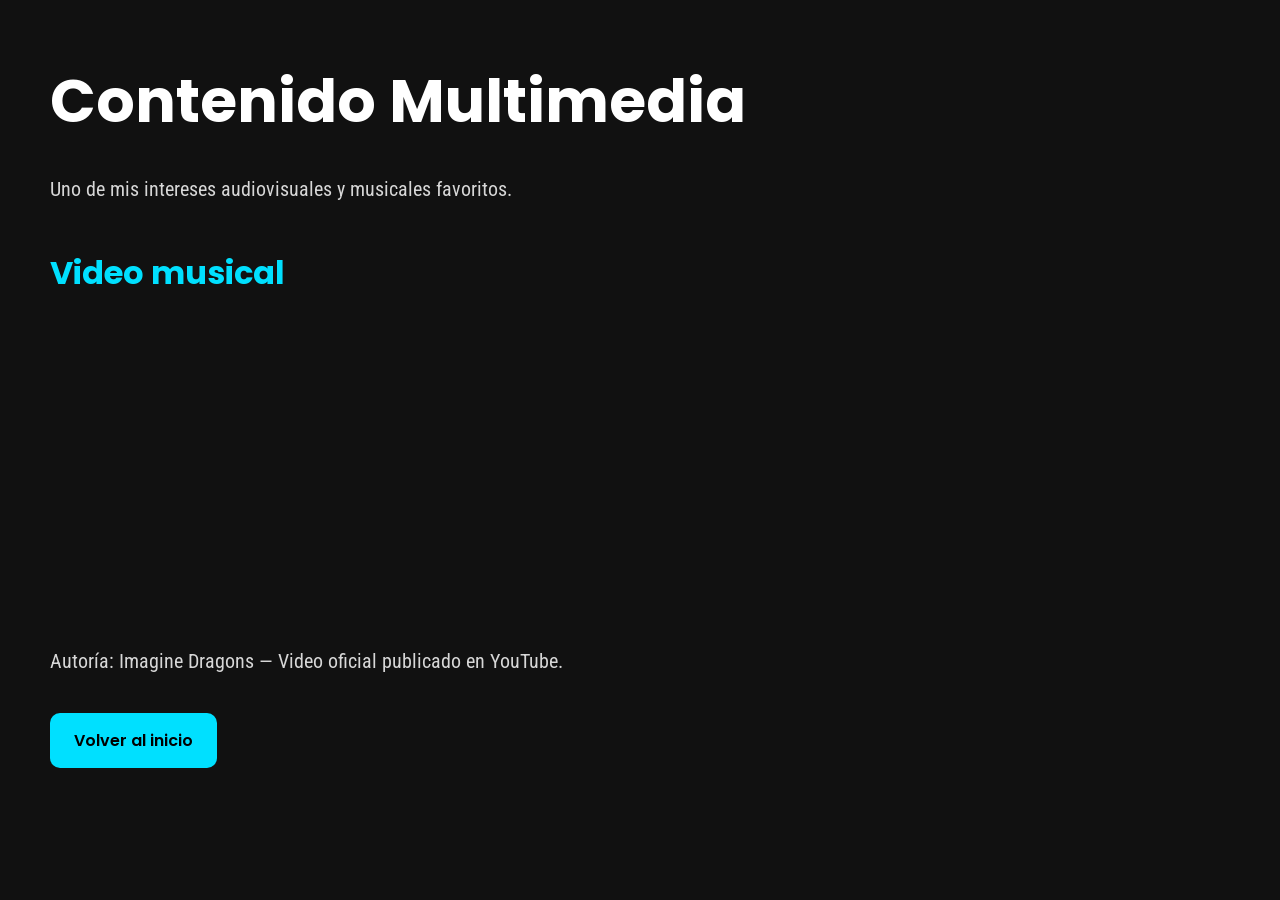
<file: multimedia.html>
<!DOCTYPE html>
<html lang="es">

<head>
    <meta charset="UTF-8">
    <meta name="viewport" content="width=device-width, initial-scale=1.0">

    <title>Multimedia | Paloma</title>

    <link rel="stylesheet" href="style.css">

    <link href="https://fonts.googleapis.com/css2?family=Poppins:wght@300;400;600;700&family=Roboto+Condensed:wght@300;400;700&display=swap" rel="stylesheet">
</head>

<body>

    <header>

        <h1>Contenido Multimedia</h1>

        <p>
            Uno de mis intereses audiovisuales y musicales favoritos.
        </p>

    </header>

    <main>

        <section>

            <h2>Video musical</h2>

            <iframe width="560" height="315"
                src="https://www.youtube.com/embed/ktvTqknDobU"
                title="Imagine Dragons - Radioactive"
                frameborder="0"
                allowfullscreen>
            </iframe>

            <p>
                Autoría:
                Imagine Dragons — Video oficial publicado en YouTube.
            </p>

        </section>

        <section>

            <a href="index.html">
                Volver al inicio
            </a>

        </section>

    </main>

</body>

</html>
</file>
<file: style.css>
*{
    margin:0;
    padding:0;
    box-sizing:border-box;
}

body{
    background:#111111;
    color:white;
    font-family:'Roboto Condensed', sans-serif;
    line-height:1.7;
    padding:50px;
}

h1,h2{
    font-family:'Poppins', sans-serif;
}

h1{
    font-size:60px;
    margin-bottom:20px;
}

h2{
    font-size:32px;
    color:#00e0ff;
    margin-top:40px;
    margin-bottom:20px;
}

p{
    font-size:20px;
    max-width:900px;
    margin-bottom:20px;
    color:#d7d7d7;
}

a{
    display:inline-block;
    background:#00e0ff;
    color:black;
    text-decoration:none;
    padding:14px 24px;
    border-radius:10px;
    margin-right:15px;
    margin-top:15px;
    font-family:'Poppins', sans-serif;
    font-weight:600;
}

img{
    width:400px;
    max-width:100%;
    border-radius:20px;
    margin-top:20px;
    margin-right:20px;
}
</file>
